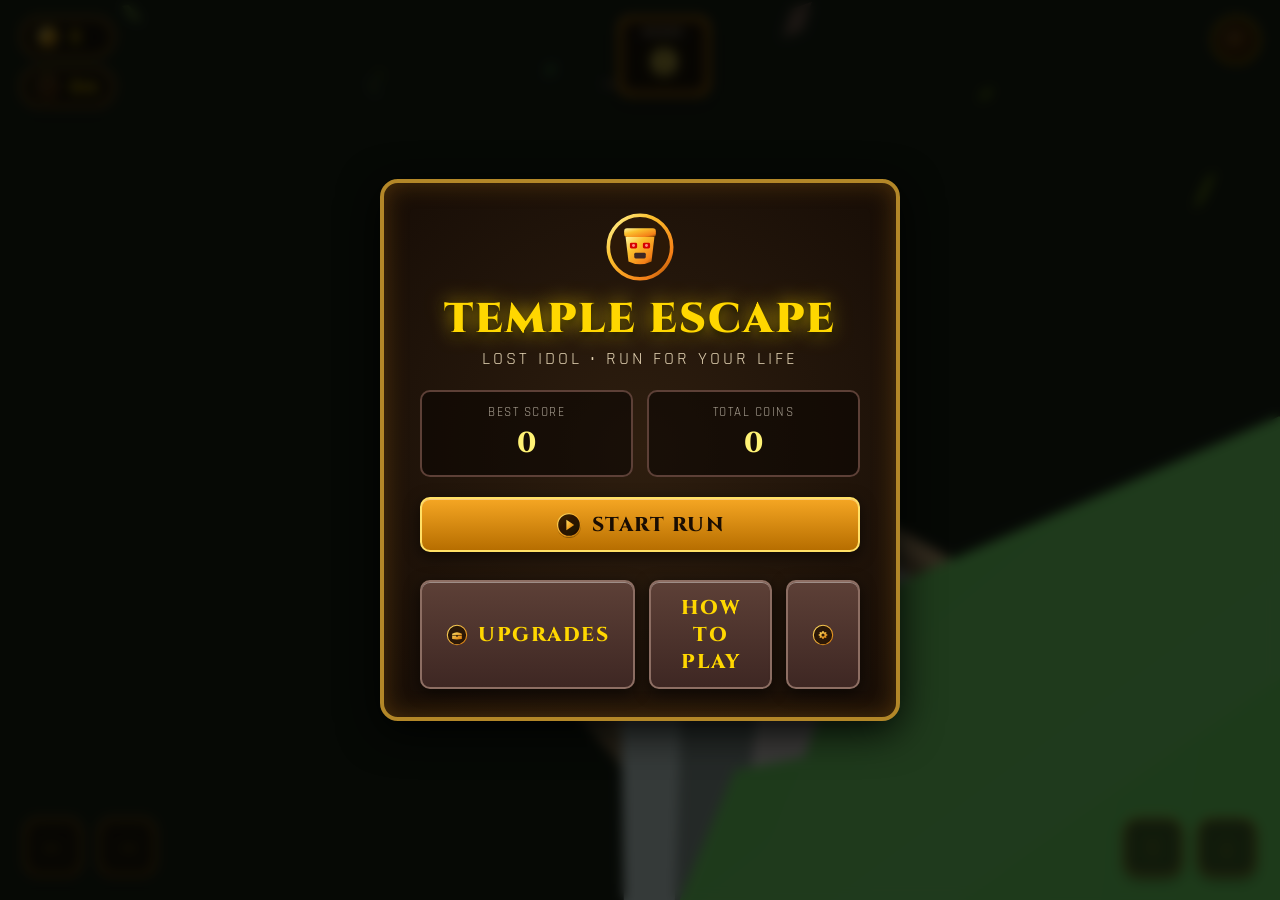
<file: Temple Escape/Temple Escape.html>
<!DOCTYPE html>
<html lang="en">
<head>
    <meta charset="UTF-8">
    <meta name="viewport" content="width=device-width, initial-scale=1.0, maximum-scale=1.0, user-scalable=no">
    <title>Temple Escape: Lost Idol — 3D Endless Runner</title>
    <link rel="icon" type="image/svg+xml" href="assets/icons/icon-golden-idol.svg">
    <link rel="stylesheet" href="css/style.css">
    <script>
        window.addEventListener('error', function(e) {
            console.error('Game Error:', e.message, 'at', e.filename, ':', e.lineno);
        });
    </script>
</head>
<body>
    <!-- 3D Three.js WebGL Canvas -->
    <div id="canvas-container"></div>

    <!-- UI Overlay Layer -->
    <div id="ui-container">
        <!-- In-Game HUD -->
        <div id="hud" class="ui-interactive">
            <div class="hud-left">
                <div class="hud-pill">
                    <img src="assets/icons/icon-coin.svg" alt="Coins">
                    <span id="hud-coins">0</span>
                </div>
                <div class="hud-pill">
                    <img src="assets/icons/icon-distance.svg" alt="Distance">
                    <span id="hud-distance">0m</span>
                </div>
            </div>

            <div class="hud-center">
                <div class="score-display">
                    <div class="score-label">SCORE</div>
                    <div class="score-value" id="hud-score">0</div>
                </div>
            </div>

            <div class="hud-right">
                <button class="icon-btn" id="btn-pause" title="Pause Game">
                    <img src="assets/icons/icon-pause.svg" alt="Pause">
                </button>
            </div>
        </div>

        <!-- Active Power-Up Countdown Bar -->
        <div id="powerup-bar-container">
            <img id="powerup-bar-icon" src="assets/icons/icon-magnet.svg" alt="Powerup">
            <span id="powerup-bar-label">MAGNET</span>
            <div class="progress-track">
                <div id="powerup-bar-fill" class="progress-fill"></div>
            </div>
        </div>

        <!-- Mobile / On-Screen Touch Controls -->
        <div id="touch-controls" class="ui-interactive">
            <div class="touch-cluster">
                <button class="touch-btn" id="touch-left" title="Move Left">&#8592;</button>
                <button class="touch-btn" id="touch-right" title="Move Right">&#8594;</button>
            </div>
            <div class="touch-cluster">
                <button class="touch-btn" id="touch-up" title="Jump">&#8593;</button>
                <button class="touch-btn" id="touch-down" title="Slide">&#8595;</button>
            </div>
        </div>

        <!-- 3-SECOND RESUME COUNTDOWN OVERLAY -->
        <div id="screen-countdown" class="countdown-overlay">
            <div id="countdown-number" class="countdown-number">3</div>
        </div>

        <!-- TITLE / MAIN MENU SCREEN -->
        <div id="screen-title" class="screen-overlay active">
            <div class="stone-panel ui-interactive">
                <div class="panel-header">
                    <img src="assets/icons/icon-golden-idol.svg" alt="Lost Idol" style="width: 72px; height: 72px; margin-bottom: 8px;">
                    <h1 class="game-title">TEMPLE ESCAPE</h1>
                    <div class="game-subtitle">LOST IDOL &bull; RUN FOR YOUR LIFE</div>
                </div>

                <div class="stats-grid">
                    <div class="stat-box">
                        <div class="label">BEST SCORE</div>
                        <div class="val" id="title-best-score">0</div>
                    </div>
                    <div class="stat-box">
                        <div class="label">TOTAL COINS</div>
                        <div class="val" id="title-total-coins">0</div>
                    </div>
                </div>

                <div class="btn-stack">
                    <button class="temple-btn" id="btn-start">
                        <img src="assets/icons/icon-play.svg" style="width: 26px; height: 26px;"> START RUN
                    </button>
                    <div class="btn-row">
                        <button class="temple-btn secondary" id="btn-title-shop">
                            <img src="assets/icons/icon-shop.svg" style="width: 22px; height: 22px;"> UPGRADES
                        </button>
                        <button class="temple-btn secondary" id="btn-title-guide">
                            HOW TO PLAY
                        </button>
                        <button class="temple-btn secondary" id="btn-title-settings">
                            <img src="assets/icons/icon-settings.svg" style="width: 22px; height: 22px;">
                        </button>
                    </div>
                </div>
            </div>
        </div>

        <!-- PAUSE SCREEN -->
        <div id="screen-pause" class="screen-overlay">
            <div class="stone-panel ui-interactive">
                <h2 class="panel-title">GAME PAUSED</h2>
                <div class="btn-stack">
                    <button class="temple-btn" id="btn-resume">
                        <img src="assets/icons/icon-resume.svg" style="width: 24px; height: 24px;"> RESUME
                    </button>
                    <button class="temple-btn secondary" id="btn-pause-restart">
                        <img src="assets/icons/icon-restart.svg" style="width: 24px; height: 24px;"> RESTART
                    </button>
                    <button class="temple-btn secondary" id="btn-pause-menu">
                        <img src="assets/icons/icon-home.svg" style="width: 24px; height: 24px;"> MAIN MENU
                    </button>
                </div>
            </div>
        </div>

        <!-- GAME OVER SCREEN -->
        <div id="screen-game-over" class="screen-overlay">
            <div class="stone-panel ui-interactive">
                <div class="panel-header">
                    <h2 class="panel-title" style="color: #ff5252;">GAME OVER</h2>
                    <div class="game-subtitle">THE TEMPLE GUARDIAN PREVAILED</div>
                </div>

                <div class="stats-grid">
                    <div class="stat-box full-width">
                        <div class="label">FINAL SCORE</div>
                        <div class="val" id="result-score">0 <span id="new-best-badge" class="new-best-badge" style="display: none;">NEW BEST!</span></div>
                    </div>
                    <div class="stat-box">
                        <div class="label">DISTANCE</div>
                        <div class="val" id="result-distance">0 m</div>
                    </div>
                    <div class="stat-box">
                        <div class="label">COINS</div>
                        <div class="val" id="result-coins">0</div>
                    </div>
                    <div class="stat-box full-width">
                        <div class="label">BEST SCORE</div>
                        <div class="val" id="result-best">0</div>
                    </div>
                </div>

                <div class="btn-stack">
                    <button class="temple-btn" id="btn-retry">
                        <img src="assets/icons/icon-restart.svg" style="width: 26px; height: 26px;"> PLAY AGAIN
                    </button>
                    <div class="btn-row">
                        <button class="temple-btn secondary" id="btn-gameover-shop">
                            <img src="assets/icons/icon-shop.svg" style="width: 22px; height: 22px;"> UPGRADES
                        </button>
                        <button class="temple-btn secondary" id="btn-gameover-menu">
                            <img src="assets/icons/icon-home.svg" style="width: 22px; height: 22px;"> MENU
                        </button>
                    </div>
                </div>
            </div>
        </div>

        <!-- UPGRADES & SHOP SCREEN -->
        <div id="screen-shop" class="screen-overlay">
            <div class="stone-panel ui-interactive">
                <div class="panel-header">
                    <h2 class="panel-title">TEMPLE UPGRADES</h2>
                    <div class="hud-pill" style="margin-top: 10px; display: inline-flex;">
                        <img src="assets/icons/icon-coin.svg" alt="Coins">
                        <span id="shop-total-coins">0</span>
                    </div>
                </div>

                <div id="upgrades-container" class="upgrades-list"></div>

                <div class="btn-row">
                    <button class="temple-btn secondary" id="btn-close-shop">
                        <img src="assets/icons/icon-back.svg" style="width: 22px; height: 22px;"> BACK
                    </button>
                </div>
            </div>
        </div>

        <!-- SETTINGS SCREEN -->
        <div id="screen-settings" class="screen-overlay">
            <div class="stone-panel ui-interactive">
                <div class="panel-header">
                    <h2 class="panel-title">SETTINGS</h2>
                </div>

                <div style="margin: 16px 0;">
                    <div class="setting-row">
                        <span class="setting-label">Sound Effects (SFX)</span>
                        <div class="setting-control">
                            <input type="range" id="slider-sfx" min="0" max="100" value="80">
                        </div>
                    </div>
                    <div class="setting-row">
                        <span class="setting-label">Music & Drums</span>
                        <div class="setting-control">
                            <input type="range" id="slider-music" min="0" max="100" value="50">
                        </div>
                    </div>
                </div>

                <div class="btn-row">
                    <button class="temple-btn secondary" id="btn-close-settings">
                        <img src="assets/icons/icon-back.svg" style="width: 22px; height: 22px;"> BACK
                    </button>
                </div>
            </div>
        </div>

        <!-- HOW TO PLAY / CONTROLS SCREEN -->
        <div id="screen-guide" class="screen-overlay">
            <div class="stone-panel ui-interactive">
                <div class="panel-header">
                    <h2 class="panel-title">HOW TO PLAY</h2>
                    <div class="game-subtitle">SURVIVE & ESCAPE WITH THE IDOL</div>
                </div>

                <div class="guide-grid">
                    <div class="guide-card">
                        <h4>&#8593; / W / SPACE / SWIPE UP</h4>
                        <p><strong>JUMP</strong> over fallen logs, chasms, and floor spikes.</p>
                    </div>
                    <div class="guide-card">
                        <h4>&#8595; / S / SWIPE DOWN</h4>
                        <p><strong>SLIDE</strong> under low stone arches and carved beams.</p>
                    </div>
                    <div class="guide-card">
                        <h4>&#8592; / A / SWIPE LEFT</h4>
                        <p><strong>TURN LEFT</strong> at corners, or change to the left lane.</p>
                    </div>
                    <div class="guide-card">
                        <h4>&#8594; / D / SWIPE RIGHT</h4>
                        <p><strong>TURN RIGHT</strong> at corners, or change to the right lane.</p>
                    </div>
                </div>

                <div style="background: rgba(15,10,5,0.7); border: 1px solid #5d4037; border-radius: 8px; padding: 10px; margin-bottom: 16px; font-size: 0.9rem; text-align: left;">
                    <p style="color: #ffd700; font-weight: bold; margin-bottom: 4px;">POWER-UPS:</p>
                    <p>&bull; <strong>MAGNET</strong>: Attracts all nearby coins automatically.</p>
                    <p>&bull; <strong>SHIELD</strong>: Protects against 1 fatal obstacle impact.</p>
                    <p>&bull; <strong>BOOST</strong>: Turbo dash forward with total invulnerability.</p>
                    <p>&bull; <strong>2X MULTIPLIER</strong>: Doubles coins and distance points.</p>
                </div>

                <div class="btn-row">
                    <button class="temple-btn secondary" id="btn-close-guide">
                        <img src="assets/icons/icon-back.svg" style="width: 22px; height: 22px;"> BACK
                    </button>
                </div>
            </div>
        </div>
    </div>

    <!-- Scripts -->
    <script src="libs/three.min.js"></script>
    <script src="src/Audio.js"></script>
    <script src="src/StateManager.js"></script>
    <script src="src/InputManager.js"></script>
    <script src="src/Character.js"></script>
    <script src="src/Pursuer.js"></script>
    <script src="src/Obstacles.js"></script>
    <script src="src/Collectibles.js"></script>
    <script src="src/Particles.js"></script>
    <script src="src/CameraController.js"></script>
    <script src="src/Environment.js"></script>
    <script src="src/UI.js"></script>
    <script src="src/Game.js"></script>
</body>
</html>
</file>
<file: Temple Escape/css/style.css>
/* ==========================================================================
   TEMPLE ESCAPE: LOST IDOL - Polished Ancient Temple UI Styling
   ========================================================================== */

@import url('https://fonts.googleapis.com/css2?family=Cinzel:wght@600;800;900&family=Rajdhani:wght@600;700&display=swap');

* {
    margin: 0;
    padding: 0;
    box-sizing: border-box;
    user-select: none;
    -webkit-user-select: none;
    -webkit-touch-callout: none;
}

html, body {
    width: 100%;
    height: 100%;
    overflow: hidden;
    background-color: #0d0a07;
    font-family: 'Rajdhani', sans-serif;
    color: #f7e6c4;
}

#canvas-container {
    position: absolute;
    top: 0;
    left: 0;
    width: 100%;
    height: 100%;
    z-index: 1;
}

#canvas-container canvas {
    width: 100%;
    height: 100%;
    display: block;
}

/* --- UI OVERLAY CONTAINER --- */
#ui-container {
    position: absolute;
    top: 0;
    left: 0;
    width: 100%;
    height: 100%;
    z-index: 10;
    pointer-events: none;
}

.ui-interactive {
    pointer-events: auto;
}

/* --- HUD (HEADS-UP DISPLAY) --- */
#hud {
    position: absolute;
    top: 0;
    left: 0;
    width: 100%;
    padding: 16px 20px;
    display: flex;
    justify-content: space-between;
    align-items: flex-start;
}

.hud-left {
    display: flex;
    flex-direction: column;
    gap: 8px;
}

.hud-pill {
    display: inline-flex;
    align-items: center;
    gap: 10px;
    background: rgba(18, 12, 6, 0.75);
    border: 2px solid #b38728;
    border-radius: 20px;
    padding: 6px 14px;
    box-shadow: 0 4px 10px rgba(0, 0, 0, 0.6), inset 0 0 8px rgba(243, 156, 18, 0.3);
    backdrop-filter: blur(4px);
}

.hud-pill img, .hud-pill svg {
    width: 24px;
    height: 24px;
    filter: drop-shadow(0 2px 4px rgba(0,0,0,0.5));
}

.hud-pill span {
    font-size: 1.25rem;
    font-weight: 700;
    letter-spacing: 1px;
    color: #ffd700;
    text-shadow: 0 2px 4px rgba(0,0,0,0.8);
}

.hud-center {
    display: flex;
    flex-direction: column;
    align-items: center;
}

.score-display {
    text-align: center;
    background: rgba(18, 12, 6, 0.8);
    border: 3px solid #f39c12;
    border-radius: 12px;
    padding: 6px 22px;
    box-shadow: 0 4px 15px rgba(0, 0, 0, 0.7), inset 0 0 12px rgba(243, 156, 18, 0.4);
}

.score-label {
    font-size: 0.75rem;
    font-weight: 700;
    color: #e0d0b0;
    letter-spacing: 2px;
    text-transform: uppercase;
}

.score-value {
    font-family: 'Cinzel', serif;
    font-size: 2.2rem;
    font-weight: 900;
    color: #fff275;
    text-shadow: 0 0 12px rgba(255, 215, 0, 0.8), 0 2px 4px rgba(0, 0, 0, 0.9);
}

.hud-right {
    display: flex;
    align-items: center;
    gap: 12px;
}

.icon-btn {
    width: 48px;
    height: 48px;
    background: radial-gradient(circle, #3d2005 0%, #1a0d02 100%);
    border: 2px solid #ffd700;
    border-radius: 50%;
    display: flex;
    justify-content: center;
    align-items: center;
    cursor: pointer;
    box-shadow: 0 4px 10px rgba(0,0,0,0.6);
    transition: transform 0.15s, border-color 0.2s, box-shadow 0.2s;
}

.icon-btn img, .icon-btn svg {
    width: 26px;
    height: 26px;
    pointer-events: none;
}

.icon-btn:hover {
    transform: scale(1.08);
    border-color: #fff;
    box-shadow: 0 0 15px rgba(255, 215, 0, 0.8);
}

.icon-btn:active {
    transform: scale(0.95);
}

/* --- POWER-UP ACTIVE DURATION BAR --- */
#powerup-bar-container {
    position: absolute;
    top: 90px;
    left: 50%;
    transform: translateX(-50%);
    display: none;
    align-items: center;
    gap: 12px;
    background: rgba(15, 10, 5, 0.85);
    border: 2px solid #00e5ff;
    border-radius: 24px;
    padding: 6px 16px;
    box-shadow: 0 0 16px rgba(0, 229, 255, 0.6);
}

#powerup-bar-icon {
    width: 28px;
    height: 28px;
}

#powerup-bar-label {
    font-size: 0.95rem;
    font-weight: 700;
    color: #fff;
    letter-spacing: 1px;
}

.progress-track {
    width: 140px;
    height: 10px;
    background: #222;
    border-radius: 5px;
    overflow: hidden;
    border: 1px solid #444;
}

.progress-fill {
    width: 100%;
    height: 100%;
    background: linear-gradient(90deg, #00c853, #00e5ff);
    transition: width 0.1s linear;
}

/* --- ON-SCREEN TOUCH CONTROLS (FOR MOBILE/DESKTOP QUICK TAP) --- */
#touch-controls {
    position: absolute;
    bottom: 24px;
    left: 0;
    width: 100%;
    display: flex;
    justify-content: space-between;
    padding: 0 24px;
    opacity: 0.85;
}

.touch-cluster {
    display: flex;
    gap: 16px;
}

.touch-btn {
    width: 58px;
    height: 58px;
    background: rgba(28, 16, 5, 0.7);
    border: 2px solid #f39c12;
    border-radius: 14px;
    color: #ffd700;
    font-size: 1.5rem;
    font-weight: bold;
    display: flex;
    justify-content: center;
    align-items: center;
    cursor: pointer;
    box-shadow: 0 4px 10px rgba(0,0,0,0.6);
}

.touch-btn:active {
    background: rgba(243, 156, 18, 0.5);
    transform: scale(0.92);
}

/* --- MODAL SCREENS (STONE TABLET STYLING) --- */
.screen-overlay {
    display: none;
    position: absolute;
    top: 0;
    left: 0;
    width: 100%;
    height: 100%;
    background: rgba(5, 3, 2, 0.78);
    backdrop-filter: blur(6px);
    justify-content: center;
    align-items: center;
    z-index: 20;
    opacity: 0;
    pointer-events: none;
    transition: opacity 0.25s ease;
}

.screen-overlay.active {
    display: flex;
    opacity: 1;
    pointer-events: auto;
}

.stone-panel {
    background: radial-gradient(circle at center, #2e1e0f 0%, #170d06 100%);
    border: 4px solid #b38728;
    border-radius: 18px;
    padding: 28px 36px;
    box-shadow: 0 10px 40px rgba(0, 0, 0, 0.9), inset 0 0 25px rgba(243, 156, 18, 0.25);
    max-width: 520px;
    width: 90%;
    text-align: center;
    position: relative;
    max-height: 90vh;
    overflow-y: auto;
}

.panel-header {
    margin-bottom: 20px;
    position: relative;
}

.game-title {
    font-family: 'Cinzel', serif;
    font-size: 2.6rem;
    font-weight: 900;
    color: #ffd700;
    text-shadow: 0 0 20px rgba(255, 215, 0, 0.7), 0 3px 6px #000;
    letter-spacing: 2px;
    line-height: 1.1;
    margin-bottom: 6px;
}

.game-subtitle {
    font-size: 1.1rem;
    color: #e0d0b0;
    letter-spacing: 3px;
    text-transform: uppercase;
}

.panel-title {
    font-family: 'Cinzel', serif;
    font-size: 2rem;
    font-weight: 800;
    color: #ffd700;
    letter-spacing: 2px;
}

.stats-grid {
    display: grid;
    grid-template-columns: 1fr 1fr;
    gap: 14px;
    margin: 20px 0;
}

.stat-box {
    background: rgba(10, 6, 3, 0.6);
    border: 2px solid #5d4037;
    border-radius: 10px;
    padding: 12px;
}

.stat-box.full-width {
    grid-column: span 2;
}

.stat-box .label {
    font-size: 0.8rem;
    color: #a89f91;
    letter-spacing: 1.5px;
    text-transform: uppercase;
}

.stat-box .val {
    font-family: 'Cinzel', serif;
    font-size: 1.8rem;
    font-weight: 800;
    color: #fff275;
    margin-top: 4px;
}

.new-best-badge {
    display: inline-block;
    background: #d50000;
    color: #fff;
    font-size: 0.75rem;
    font-weight: bold;
    padding: 2px 8px;
    border-radius: 4px;
    margin-left: 6px;
    animation: pulse 1s infinite alternate;
}

@keyframes pulse {
    0% { transform: scale(1); }
    100% { transform: scale(1.1); }
}

/* --- BUTTONS --- */
.btn-stack {
    display: flex;
    flex-direction: column;
    gap: 12px;
    margin-top: 20px;
}

.btn-row {
    display: flex;
    justify-content: center;
    gap: 14px;
    margin-top: 16px;
}

.temple-btn {
    background: linear-gradient(180deg, #f5a623 0%, #b76e00 100%);
    border: 2px solid #ffe066;
    border-radius: 10px;
    color: #1a0d02;
    font-family: 'Cinzel', serif;
    font-size: 1.25rem;
    font-weight: 800;
    padding: 12px 24px;
    cursor: pointer;
    box-shadow: 0 4px 15px rgba(0, 0, 0, 0.6), inset 0 1px 0 rgba(255, 255, 255, 0.4);
    transition: transform 0.15s, box-shadow 0.2s, filter 0.2s;
    letter-spacing: 1.5px;
    text-transform: uppercase;
    display: inline-flex;
    justify-content: center;
    align-items: center;
    gap: 10px;
}

.temple-btn:hover {
    filter: brightness(1.15);
    box-shadow: 0 0 20px rgba(245, 166, 35, 0.8);
    transform: translateY(-2px);
}

.temple-btn:active {
    transform: translateY(1px);
    box-shadow: 0 2px 8px rgba(0, 0, 0, 0.7);
}

.temple-btn.secondary {
    background: linear-gradient(180deg, #5d4037 0%, #3e2723 100%);
    border-color: #8d6e63;
    color: #ffd700;
}

.temple-btn.secondary:hover {
    box-shadow: 0 0 15px rgba(141, 110, 99, 0.7);
}

/* --- SHOP / UPGRADES ITEM LIST --- */
.upgrades-list {
    display: flex;
    flex-direction: column;
    gap: 12px;
    margin: 16px 0;
    text-align: left;
}

.upgrade-card {
    background: rgba(15, 10, 5, 0.7);
    border: 2px solid #5d4037;
    border-radius: 12px;
    padding: 12px 16px;
    display: flex;
    justify-content: space-between;
    align-items: center;
}

.upgrade-info {
    display: flex;
    align-items: center;
    gap: 12px;
}

.upgrade-icon {
    width: 38px;
    height: 38px;
}

.upgrade-name {
    font-size: 1.1rem;
    font-weight: 700;
    color: #ffd700;
}

.upgrade-level-dots {
    display: flex;
    gap: 4px;
    margin-top: 4px;
}

.level-dot {
    width: 14px;
    height: 8px;
    background: #3e2723;
    border-radius: 2px;
    border: 1px solid #6d4c41;
}

.level-dot.active {
    background: #00c853;
    border-color: #69f0ae;
    box-shadow: 0 0 6px #00c853;
}

.upgrade-buy-btn {
    background: linear-gradient(180deg, #f5a623 0%, #b76e00 100%);
    border: 1px solid #ffe066;
    border-radius: 6px;
    color: #1a0d02;
    font-weight: bold;
    font-size: 0.95rem;
    padding: 8px 14px;
    cursor: pointer;
    display: flex;
    align-items: center;
    gap: 6px;
}

.upgrade-buy-btn:disabled {
    background: #424242;
    border-color: #616161;
    color: #9e9e9e;
    cursor: not-allowed;
    box-shadow: none;
}

/* --- SETTINGS ROW --- */
.setting-row {
    display: flex;
    justify-content: space-between;
    align-items: center;
    padding: 12px 0;
    border-bottom: 1px solid #3e2723;
}

.setting-label {
    font-size: 1.1rem;
    font-weight: 600;
}

.setting-control input[type="range"] {
    accent-color: #ffd700;
    cursor: pointer;
}

/* --- HOW TO PLAY GUIDE --- */
.guide-grid {
    display: grid;
    grid-template-columns: 1fr 1fr;
    gap: 12px;
    margin: 16px 0;
    text-align: left;
}

.guide-card {
    background: rgba(15, 10, 5, 0.7);
    border: 1px solid #5d4037;
    border-radius: 8px;
    padding: 10px;
}

.guide-card h4 {
    color: #ffd700;
    margin-bottom: 4px;
    font-size: 1rem;
}

.guide-card p {
    font-size: 0.85rem;
    color: #d7ccc8;
}

/* --- RESUME COUNTDOWN OVERLAY --- */
.countdown-overlay {
    display: none;
    position: absolute;
    top: 0;
    left: 0;
    width: 100%;
    height: 100%;
    background: rgba(0, 0, 0, 0.45);
    backdrop-filter: blur(4px);
    justify-content: center;
    align-items: center;
    z-index: 35;
    pointer-events: none;
}

.countdown-overlay.active {
    display: flex;
}

.countdown-number {
    font-family: 'Cinzel', serif;
    font-size: 8.5rem;
    font-weight: 900;
    color: #ffd700;
    text-shadow: 0 0 40px rgba(255, 215, 0, 0.95), 0 4px 15px rgba(0, 0, 0, 0.9);
    letter-spacing: 3px;
    transform: scale(1);
}

.countdown-pop {
    animation: countdownPop 0.85s cubic-bezier(0.175, 0.885, 0.32, 1.275) forwards;
}

@keyframes countdownPop {
    0% { transform: scale(0.2); opacity: 0; }
    40% { transform: scale(1.25); opacity: 1; }
    80% { transform: scale(1.0); opacity: 1; }
    100% { transform: scale(1.08); opacity: 0.9; }
}

/* Responsive adjustments */
@media (max-width: 600px) {
    .game-title { font-size: 1.9rem; }
    .score-value { font-size: 1.7rem; }
    .stone-panel { padding: 20px 18px; }
    .stats-grid { grid-template-columns: 1fr; }
    .stat-box.full-width { grid-column: span 1; }
    .guide-grid { grid-template-columns: 1fr; }
}
</file>
